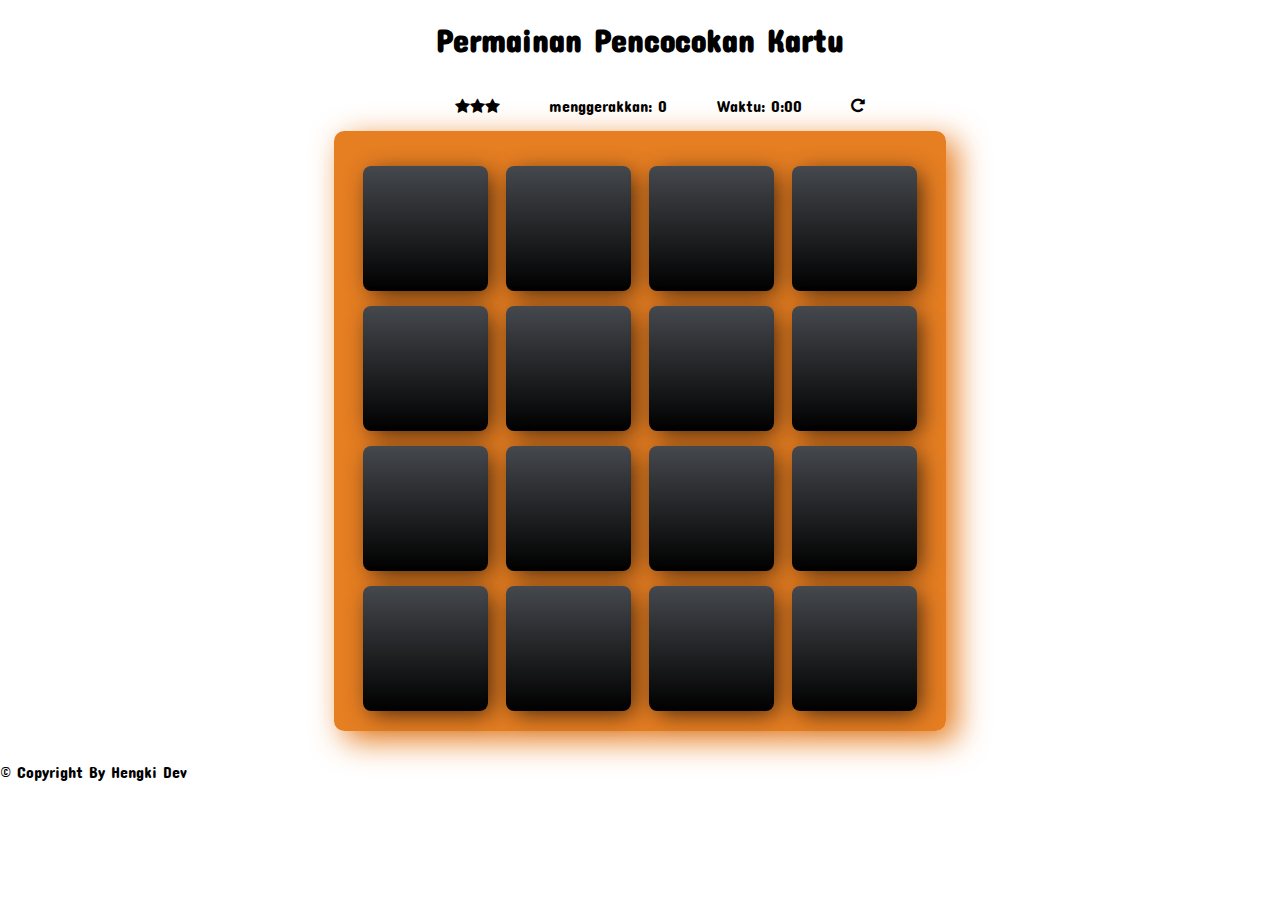
<file: card.html>
<html lang="en">
<head>
    <meta charset="utf-8">
    <title>Games Card</title>
    <meta name="description" content="">
    <meta name="viewport" content="width=device-width, initial-scale=1.0">
    <meta http-equiv="X-UA-Compatible" content="ie=edge">
    <link rel="stylesheet prefetch" href="https://maxcdn.bootstrapcdn.com/font-awesome/4.6.1/css/font-awesome.min.css">
    <link rel="stylesheet prefetch" href="https://fonts.googleapis.com/css?family=Concert+One|Nova+Slim">
    <link rel="stylesheet" href="css/card.css">
</head>
<body>
    <div class="container">
        <header>
            <h1>Permainan Pencocokan Kartu</h1>
        </header>

        <section class="score-table">
            <ul class="stars">
                <li>
                    <i id="star1" class="fa fa-star"></i>
                </li>
                <li>
                    <i id="star2" class="fa fa-star"></i>
                </li>
                <li>
                    <i id="star3" class="fa fa-star"></i>
                </li>
            </ul>
            <span class="moves">menggerakkan: 0</span>
            <span class="timer">Waktu: 0:00</span>
            <div class="restart">
                <i class="fa fa-repeat"></i>
            </div>
        </section>

        <main>
            <ul class="deck"></ul>
        </main>

        <div class="modal">
            <div class="modal-content">
                <span class="close-button">x</span>
                <i class="fa fa-check-circle tick"></i>
                <h1 class="modal-heading">Selamat!! Kamu Menang!</h1>
                <h3 class="stats"></h3>
                <button class="new-game">Coba Lagi!</button>
            </div>
        </div>
    </div>
    <script src="js/card.js"></script>
    <footer>
        <p>&copy Copyright By Hengki Dev</p>
    </footer>
</body>
</html>
</file>
<file: css/card.css>
html {
    box-sizing: border-box;
  }
  
  *, *::before, *::after {
    box-sizing: inherit;
  }
  
  html, body {
    width: 100%;
    height: 100%;
    margin: 0;
    padding: 0;
  }
  
  body {
    font-family: 'Concert One', 'Coda', san-serif, cursive;
    
  }
  
  .container {
    display: flex;
    justify-content: center;
    align-items: center;
    flex-direction: column;
  }
  
  .score-table {
    text-align: left;
    width: 500px;
    padding: 0;
    margin: 0;
    display: flex;
    flex-direction: row;
    justify-content: space-around;
    align-items: center;
  }
  
  .stars {
    display: flex;
    list-style: none;
  }
  
  .restart {
    cursor: pointer;
  }
  
  .deck {
    background: linear-gradient(135deg, #E67E22 0%, #E67E22 36%, #E67E22 100%);
    margin: 0;
    width: 612px;
    min-height: 500px;
    box-shadow: 10px 9px 31px 1px #E67E22;
    border-radius: 10px;
    display: flex;
    justify-content: space-around;
    flex-wrap: wrap;
    padding: 20px;
    margin-bottom: 15px;
    align-items: center;
  }
  
  .card {
    transform: rotateY(0);
    transition: 0.5s;
    width: 125px;
    height: 125px;
    background: linear-gradient(to bottom, rgba(69, 72, 77, 1) 0%, rgba(0, 0, 0, 1) 100%);
    box-shadow: 5px 5px 24px -3px rgba(0, 0, 0, 0.75);
    border-radius: 8px;
    font-size: 0;
    display: flex;
    align-items: center;
    justify-content: center;
    list-style: none;
    margin-top: 15px;
    cursor: pointer;
  }
  
  .show {
    transform: rotateY(180deg);
    transition: 0.5s;
    background: rgb(0, 255, 157);
    font-size: 33px;
    color: white;
    cursor: default;
  }
  
  .match {
    background: #E67E22;
  }
  
  .no-match {
    background: rgb(175, 38, 38);
    transition: 0.1s;
  }
  
  .modal {
    z-index: 1;
    position: fixed;
    left: 0;
    top: 0;
    width: 100%;
    height: 100%;
    background-color: rgba(0, 0, 0, 0.6);
    opacity: 0;
    visibility: hidden;
    transform: scale(1.1);
    transition: visibility 0s linear 0.25s, opacity 0.25s 0s, transform 0.25s;
  }
  
  .modal-content {
    position: absolute;
    top: 50%;
    left: 50%;
    transform: translate(-50%, -50%);
    background-color: rgb(241, 241, 241);
    padding: 1rem 1.5rem;
    width: 35rem;
    border-radius: 0.5rem;
    text-align: center;
  }
  
  .close-button {
    float: right;
    width: 1.5rem;
    line-height: 1.5rem;
    text-align: center;
    cursor: pointer;
    border-radius: 0.25rem;
    background-color: lightgray;
  }
  
  .close-button:hover {
    background-color: darkgray;
  }
  
  .show-modal {
    opacity: 1;
    visibility: visible;
    transform: scale(1.0);
    transition: visibility 0s linear 0s, opacity 0.25s 0s, transform 0.25s;
  }
  
  .tick {
    color: rgba(0, 218, 29, 0.767);
    font-size: 60px;
    margin-left: 35px;
  }
  
  .modal-heading {
    letter-spacing: 2px;
  }
  
  .stats {
    color: rgb(143, 143, 143);
    margin-top: 30px;
  }
  
  .new-game {
    background: rgb(75, 189, 0);
    color: #fff;
    border: 0;
    padding: 1em 2em;
    font-size: 1.2em;
    cursor: pointer;
    margin-top: 25px;
  }
  
  @media screen and (max-width: 600px) {
    .deck {
        width: 350px;
        min-height: 280px;
    }
    .card {
        width: 68px;
        height: 68px;
    }
    .show{
        font-size: 30px;
    }
    .modal-content {
        width: 15rem;
    }
    .tick {
        color: #E67E22;
        font-size: 45px;
        margin-left: 25px;
    }
    h1 {
        font-size: 20px;
    }
    h3 {
        font-size: 16px;
    }
    .score-table {
        width: 320px;
    }
  }
</file>
